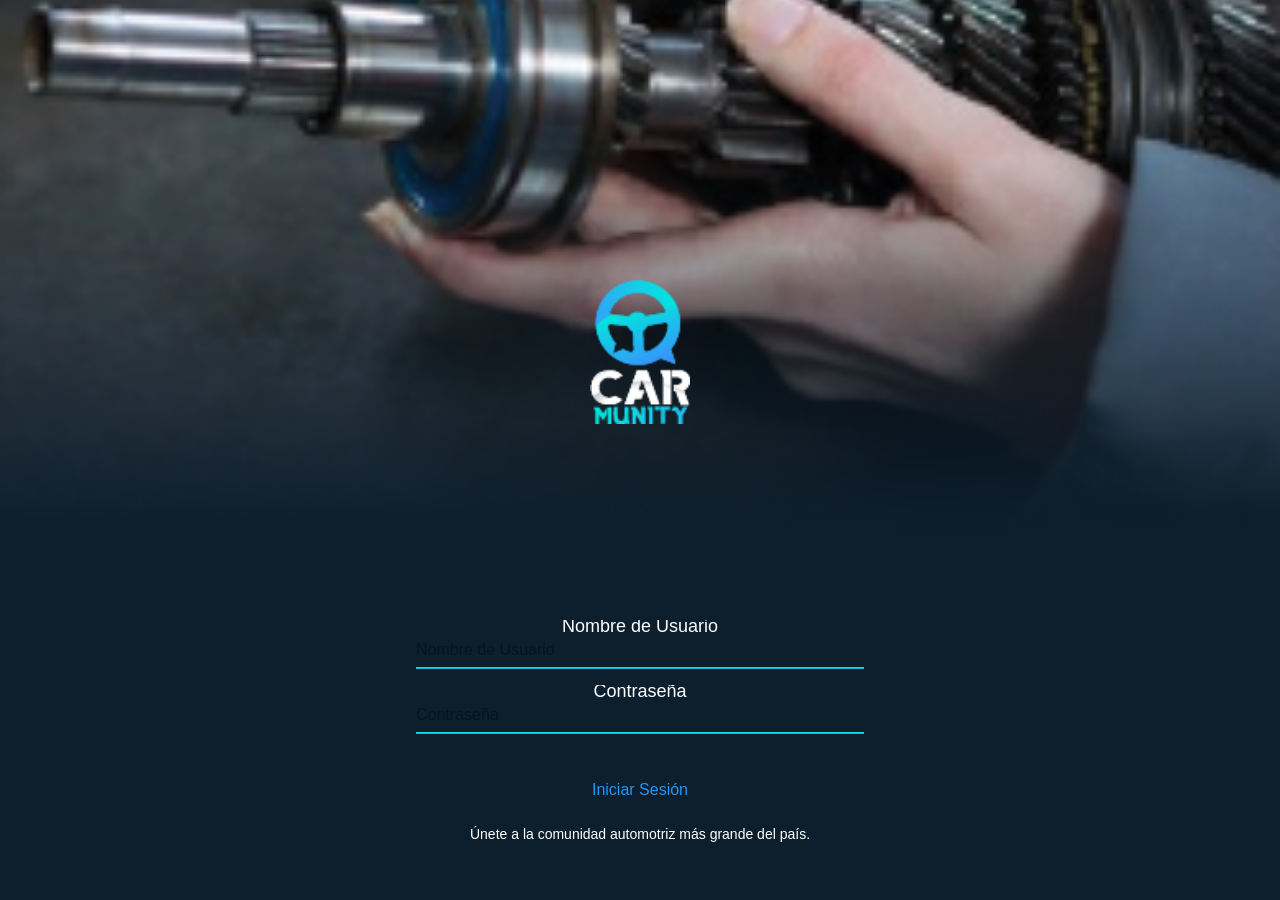
<file: index.html>
<!doctype html>
<html>
<head>
<meta charset="utf-8">
<meta name="viewport" content="width=device-width, initial-scale=1.0">
<title>Carmmunity</title>
<link href="css/framework7.min.css" rel="stylesheet">
<link href="css/material-icons.css" rel="stylesheet">
<link href="css/f7-icons.css" rel="stylesheet">
<link href="css/style.css" rel="stylesheet">
</head>

<body>
	<div id="app">
      <!-- Statusbar overlay -->
      <div class="statusbar"></div>

      <!-- Your main view, should have "view-main" class -->
      <div class="view view-main view-init">
        <!-- Initial Page, "data-name" contains page name -->
        <section data-name="home" class="page">

          <!-- Top Navbar -->
          <nav class="navbar">
            <div class="navbar-inner">
				<div class="left"><a href="#" class="link"><i class="material-icons">menu</i></a></div>
              <div class="title"><img src="img/carmunitylogo2.png"></div>
            </div>
          </nav>

	<div class="page-content">
		<div class="home">
     	<article class="hero-header">
		<div class="overlay overlay-drinks"></div>
		
		<div class="hero">
		<div class="row">
			
    <!-- Each "col" stands for a column -->
    	<article class="col">
			
		<div class="card">
		  
  			<div class="card-content carro">
    <!-- Card content -->
				<img src="img/fotocarroford.png" class="img-fluid">
				<div class="card-footer">Su carro</div>
			  </div>
			
		</div>	
		</article>
   		 <article class="col">
			<div class="card">
		  
  				<div class="card-content historial">
    <!-- Card content -->
				<h2>Historial de citas</h2>
			
			 	</div>
			
			</div>
			</article>
		</div>
		</div>
		
		</article>
	<article class="card-drinks">
		<div class="row">
			
    <!-- Each "col" stands for a column -->
    	<article class="col">
			
		<div class="card">
		  
  			<div class="card-content">
    <!-- Card content -->
				<img src="img/cambiodeaceite.png" class="img-fluid">
			  </div>
			
		</div>	
		</article>
    <article class="col">
			<div class="card">
		
  			<div class="card-content">
    <!-- Card content -->
				<img src="img/lineamientosyllantas.png" class="img-fluid">
			  </div>
		</div>
			</article>
</div>
		<div class="row">
			
    <!-- Each "col" stands for a column -->
    	<article class="col">
			
		<div class="card">
		 
  			<div class="card-content">
    <!-- Card content -->
				<img src="img/carwash.png" class="img-fluid">
			  </div>
			
		  
		</div>	
		</article>
    	<article class="col">
			<div class="card">
		
  				<div class="card-content">
    <!-- Card content -->
					<img src="img/necesitounmecanico.png" class="img-fluid">
			 	 </div>
			
			</div>
			</article>
		</div>
		<a href="/promos/" class="button">Promociones</a>
		
	</article>
	 
	</div>
</div>
</section>
	</div>
			</div>
		
	
	
<div class="login-screen modal-in">
  <!-- Default view-page layout -->
  <div class="view">
    <div class="page">
      <!-- page-content has additional login-screen content -->
      <div class="page-content login-screen-content">
        <div class="login-screen-title"><img src="img/carmmunity.png"></div>
		  
        <!-- Login form -->
        <form>
          <div class="list">
            <ul>
              <li class="item-content item-input">
                <div class="item-inner">
                  <div class="item-title item-label nombre">Nombre de Usuario</div>
                  <div class="item-input-wrap">
                    <input type="text" name="username" placeholder="Nombre de Usuario">
                    <span class="input-clear-button"></span>
                  </div>
                </div>
              </li>
              <li class="item-content item-input">
                <div class="item-inner">
                  <div class="item-title item-label">Contraseña</div>
                  <div class="item-input-wrap">
                    <input type="password" name="password" placeholder="Contraseña">
                    <span class="input-clear-button"></span>
                  </div>
                </div>
              </li>
            </ul>
          </div>
          <div class="list">
            <ul>
              <li>
                <a href="#" class="item-link list-button login-screen-close">Iniciar Sesión</a>
              </li>
            </ul>
            <div class="block-footer">Únete a la comunidad automotriz más grande del país.</div>
          </div>
        </form>
      </div>
    </div>
  </div>
</div>
		
	<script src="js/framework7.min.js"></script>
	<script src="js/my-app.js"></script>
</body>
</html>
</file>
<file: css/material-icons.css>
@font-face {
  font-family: 'Material Icons';
  font-style: normal;
  font-weight: 400;
  src: url(../fonts/MaterialIcons-Regular.eot); /* For IE6-8 */
  src: local('../fonts/Material Icons'),
       local('../fonts/MaterialIcons-Regular'),
       url(../fonts/MaterialIcons-Regular.woff2) format('woff2'),
       url(../fonts/MaterialIcons-Regular.woff) format('woff'),
       url(../fonts/MaterialIcons-Regular.ttf) format('truetype');
}

.material-icons {
  font-family: 'Material Icons';
  font-weight: normal;
  font-style: normal;
  font-size: 24px;  /* Preferred icon size */
  display: inline-block;
  line-height: 1;
  text-transform: none;
  letter-spacing: normal;
  word-wrap: normal;
  white-space: nowrap;
  direction: ltr;
  -webkit-font-smoothing: antialiased;
  text-rendering: optimizeLegibility;
  -moz-osx-font-smoothing: grayscale;
  font-feature-settings: 'liga';
}
</file>
<file: css/f7-icons.css>
@font-face {
  font-family: 'Framework7 Icons';
  font-style: normal;
  font-weight: 400;
  src: url("../fonts/Framework7Icons-Regular.eot");
  src: url("../fonts/Framework7Icons-Regular.woff2") format("woff2"),
       url("../fonts/Framework7Icons-Regular.woff") format("woff"),
       url("../fonts/Framework7Icons-Regular.ttf") format("truetype");
}

.f7-icons {
  font-family: 'Framework7 Icons';
  font-weight: normal;
  font-style: normal;
  font-size: 25px;
  line-height: 1;
  letter-spacing: normal;
  text-transform: none;
  display: inline-block;
  white-space: nowrap;
  word-wrap: normal;
  direction: ltr;
  -webkit-font-smoothing: antialiased;
  text-rendering: optimizeLegibility;
  -moz-osx-font-smoothing: grayscale;
  -webkit-font-feature-settings: "liga";
  -moz-font-feature-settings: "liga=1";
  -moz-font-feature-settings: "liga";
  font-feature-settings: "liga";
  text-align: center;
}
</file>
<file: css/style.css>
p{
	margin: 5px 0;
}
.menu{
	text-align: center;
	color: #a2a2a2;
	padding: 15% 0;
	position: relative;
}
.menu h2{
	color: #fff;
	font-size: 30px;
	margin-bottom: 4px;
	
}
.overlay{
	position: absolute;
	width: 100%;
	height: 100%;
	top: 0;
	background-color: rgba(0,0,0,0.50);
}
.texto{
	position: absolute;
	width: 100%;
	height: 100%;
	top: 0;
	
}
.img-fluid{
	max-width: 100%;
}
.hero-drinks{
	background-image: url("../img/espresso-bg-2.jpg");
	background-size: cover;
	background-position: center;
	background-repeat: no-repeat;
	padding: 20% 0;
	text-align: center;
	position: relative;
}
.hero-drinks h2{
	font-size: 34px !important;
	color: #fff !important;
	font-weight: 600 !important;
}
.overlay-drinks{
	background-color: rgba(198,180,150,0.95);
}
.hero-drinks p{
	font-size: 14px !important;
	color: #fff !important;
	font-weight: 300 !important;
}
.card-drinks{
	background-color: #030e14 !important;
	padding: 10px;
	
}
.card-header h3{
	color: #5c5c5e;
	font-size: 16px;
	margin: 0 !important;
}
.card-content img{
	width: 200px;
	margin: 0 auto !important;
}
.card-content{
	text-align: center;
	
}
.card-footer{
	color: #1aa575 !important;
	font-weight: 400 !important;
}
.title img{
	width: 70px;
	margin-left: 80px;
}
}
.navbar-inner{
	background-color: #030e14;
	align-content: center;
}
.page-content{
	background-image:url("../img/png");
	background-size: cover;
	background-position: center;
	background-repeat: no-repeat;
	padding: 20% 0;
	text-align: center;
	position: relative;
}
.login-screen-title img{
	width: 100px;
}
.item-label{
	color: #fff !important;
	font-size: 18px !important;
	font-weight: 300 !important;
}
.nombre{
	margin-top: 150px;
}
form input{
	border-bottom: 2px solid #18d4ed !important;
}
.block-footer{
	color: #fff !important;
	
}
.hero-header{
	background-color: #fff !important;
}
.button{
	background-color: #18d4ed;
	color: #fff !important;
	padding: 10%!important;
	align-content: center;
	border-top: 2px solid #030e14 !important;
	
}
.card-content.carro{
	background-color: #18d4ed !important;
	padding: -5%;
	
}
.card-content.historial{
	background-color: #18d4ed !important;
	padding: 15%;
	color: #fff;
}
.page{
	background-color: #0B0D3A !important;
}
.carro .card-footer{
	color: #fff !important;
	font-size: 22px;
	font-weight: 600 !important;
	margin-left: 25px;
}
.card{
	background-color: transparent !important;
}
.hero-promo img{
	width: 400px;
}
</file>
